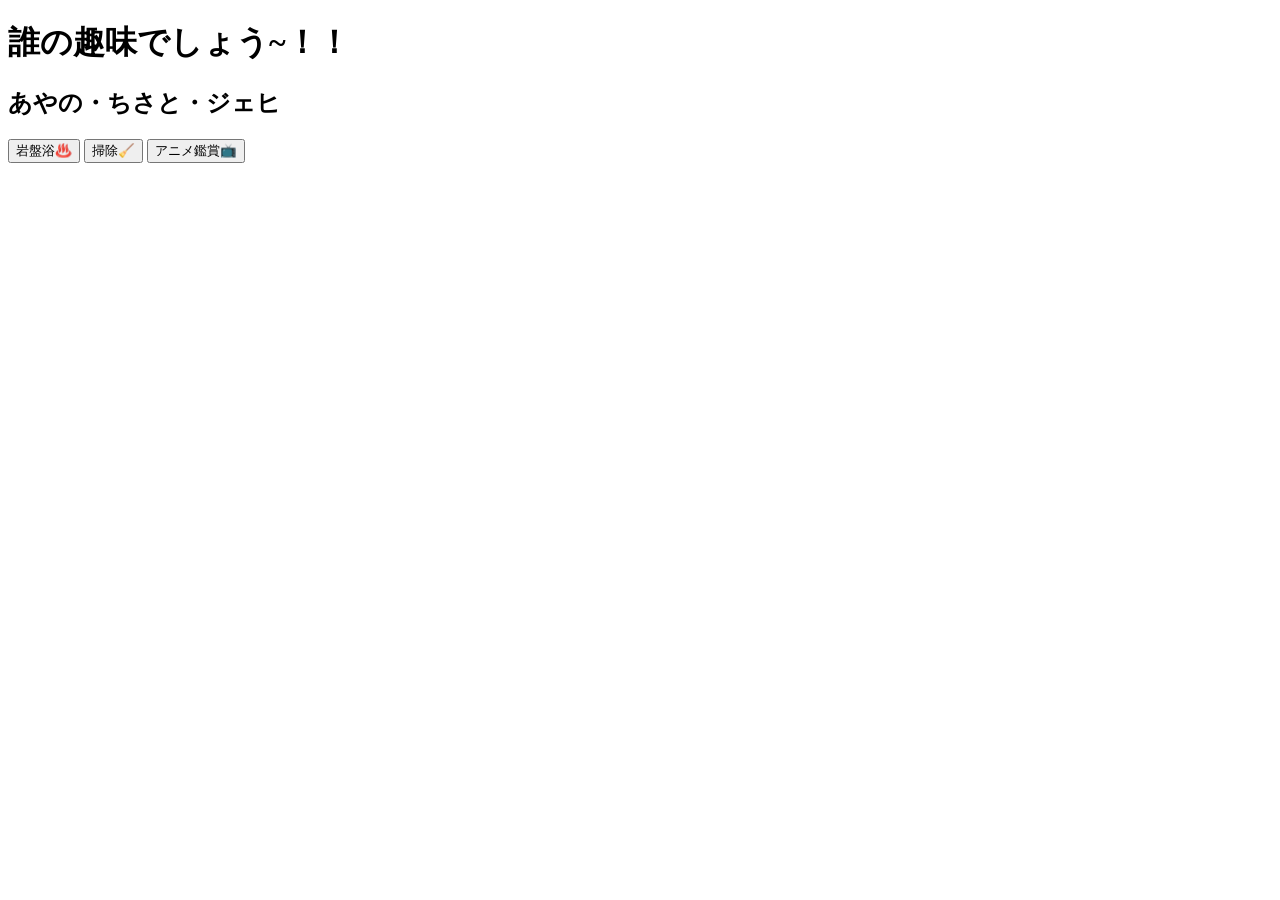
<file: 04_ゼミ/week1/index.html>
<!DOCTYPE html>
<html lang="ja">
  <head>
    <meta charset="UTF-8" />
    <meta name="viewport" content="width=device-width, initial-scale=1.0" />
    <meta http-equiv="X-UA-Compatible" content="ie=edge" />
    <title>WebExpertコーステンプレート</title>
  </head>
  <body>
    <h1>誰の趣味でしょう~！！</h1>
    <h2>あやの・ちさと・ジェヒ</h2>
    <button id="snow">岩盤浴♨️</button>
    <button id="karaoke">掃除🧹</button>
    <button id="study">アニメ鑑賞📺</button>
    <div id="element"></div>

    <script>
      const element = document.getElementById("element")
      const snow = document.getElementById("snow")
      const karaoke = document.getElementById("karaoke")
      const study = document.getElementById("study")

      snow.onclick = function() {
        console.dir(element)
        element.textContent = "ちさと"
      }

      karaoke.onclick = function() {
        console.dir(element)
        element.textContent = "ジェヒ"
      }

      study.onclick = function() {
        console.dir(element)
        element.textContent = "あやの"
      }
    </script>
  </body>
</html>

<!-- === このメッセージは消しても構いません === -->

<!-- GeekSalon WebExpertコースのペアプロで使用するためのテンプレートです。 -->
<!-- ✅ 👈のメニューから一番下の「👬」のアイコンを選んで -->
<!--    Live Modeを「Everyone cab edit」に変更した後、 -->
<!--    「You're live!」の下、「Stop Session」の上、にあるリンクをShareしましょう -->
<!-- ✅ CodeSandBoxはVS Codeとほぼ同じ様に扱えます。 -->
<!-- ✅ 👉にある画面が実行画面です。 -->
<!-- ✅ 👉の👇にある「Console」が実行時のConsoleになります。 -->
<!--    たまに挙動がおかしい時があるので気をつけましょう。 -->

<!-- =============================== -->
</file>
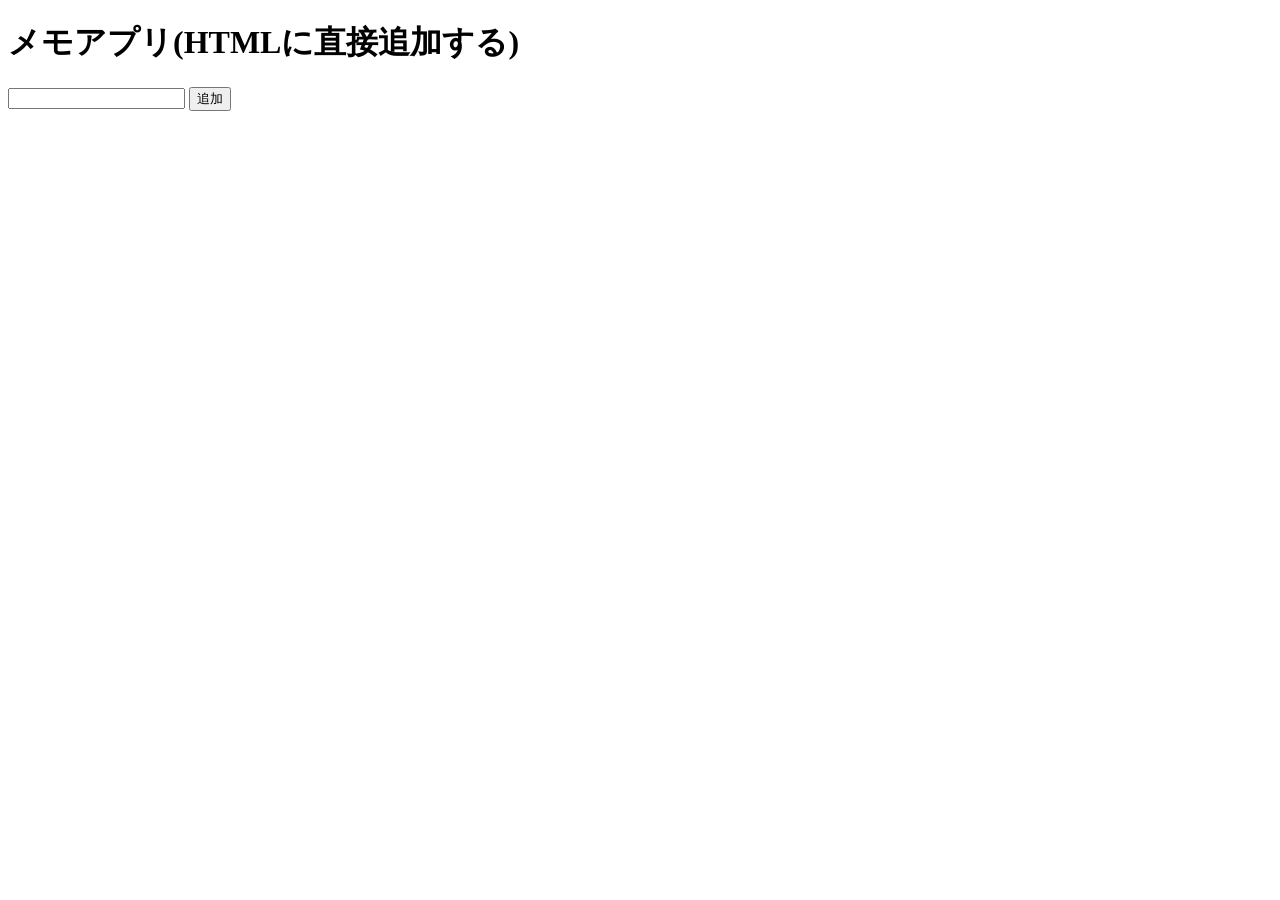
<file: 04_ゼミ/week2/index.html>
<!DOCTYPE html>
<html lang="ja">
  <head>
    <meta charset="UTF-8" />
    <meta http-equiv="X-UA-Compatible" content="IE=edge" />
    <meta name="viewport" content="width=device-width, initial-scale=1.0" />
    <link rel="stylesheet" href="style.css" />
    <title>Document</title>
  </head>
  <body>
    <h1>メモアプリ(HTMLに直接追加する)</h1>
    <input type="text" id="memo-input" />
    <button id="add-button">
      追加
    </button>
    <div id="memo-container"></div>

    <script src="main.js"></script>
  </body>
</html>
</file>
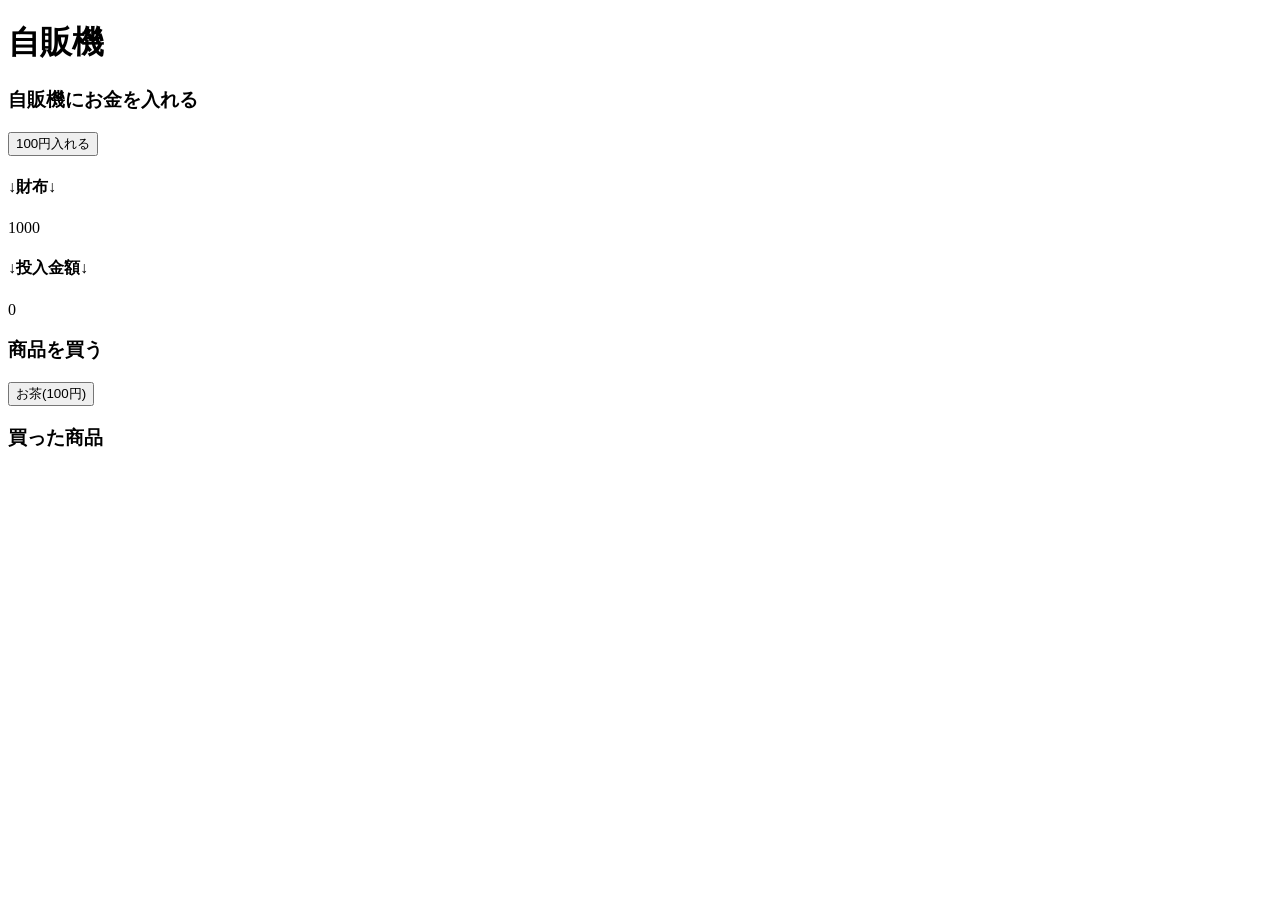
<file: 04_ゼミ/week2/jihanki.html>
<!DOCTYPE html>
<html lang="ja">
  <head>
    <meta charset="UTF-8" />
    <meta http-equiv="X-UA-Compatible" content="IE=edge" />
    <meta name="viewport" content="width=device-width, initial-scale=1.0" />
    <title>自販機</title>
  </head>
  <body>
    <h1>自販機</h1>
    <section>
      <h3>自販機にお金を入れる</h3>
      <button id="add-button-100">
        100円入れる
      </button>
      <h4>↓財布↓</h4>
      <div id="display-saifu">1000</div>
      <h4>↓投入金額↓</h4>
      <div id="display-jihanki-money">0</div>
    </section>
      <h3>商品を買う</h3>
      <button id="buy-button-tea">お茶(100円)</button>
    </section>
    <section>
      <h3>買った商品</h3>
      <div id="display-items"></div>
    </section>
    <script>
      // HTML要素を取得する
      const buyButtonTea = document.getElementById("buy-button-tea");
      const displayItems = document.getElementById("display-items");
      const addButton100 = document.getElementById("add-button-100");
      const displaySaifu = document.getElementById("display-saifu")
      const displayJihankiMoney = document.getElementById("display-jihanki-money");
      
      // buyButtonTea を押した時の処理
      buyButtonTea.onclick = function () {
        if (jihankiMoney >= 100){
        jihankiMoney -=100;
        displayJihankiMoney.textContent = jihankiMoney;
        displayItems.textContent += "🍵";
        }
      };

      let saifu = 1000;
      let jihankiMoney = 0;

      addButton100.onclick = function(){
        if (saifu >= 100){
        saifu -= 100;
        jihankiMoney += 100;      
        displaySaifu.textContent = saifu;
        displayJihankiMoney.textContent = jihankiMoney;
        }
      }
      
      
      
    </script>
  </body>
</html>

<!-- === このメッセージは消しても構いません === -->

<!-- GeekSalon WebExpertコースのペアプロで使用するためのテンプレートです。 -->
<!-- ✅ 👈のメニューから一番下の「👬」のアイコンを選んで -->
<!--    Live Modeを「Everyone cab edit」に変更した後、 -->
<!--    「You're live!」の下、「Stop Session」の上、にあるリンクをShareしましょう -->
<!-- ✅ CodeSandBoxはVS Codeとほぼ同じ様に扱えます。 -->
<!-- ✅ 👉にある画面が実行画面です。 -->
<!-- ✅ 👉の👇にある「Console」が実行時のConsoleになります。 -->
<!--    たまに挙動がおかしい時があるので気をつけましょう。 -->

<!-- =============================== -->
</file>
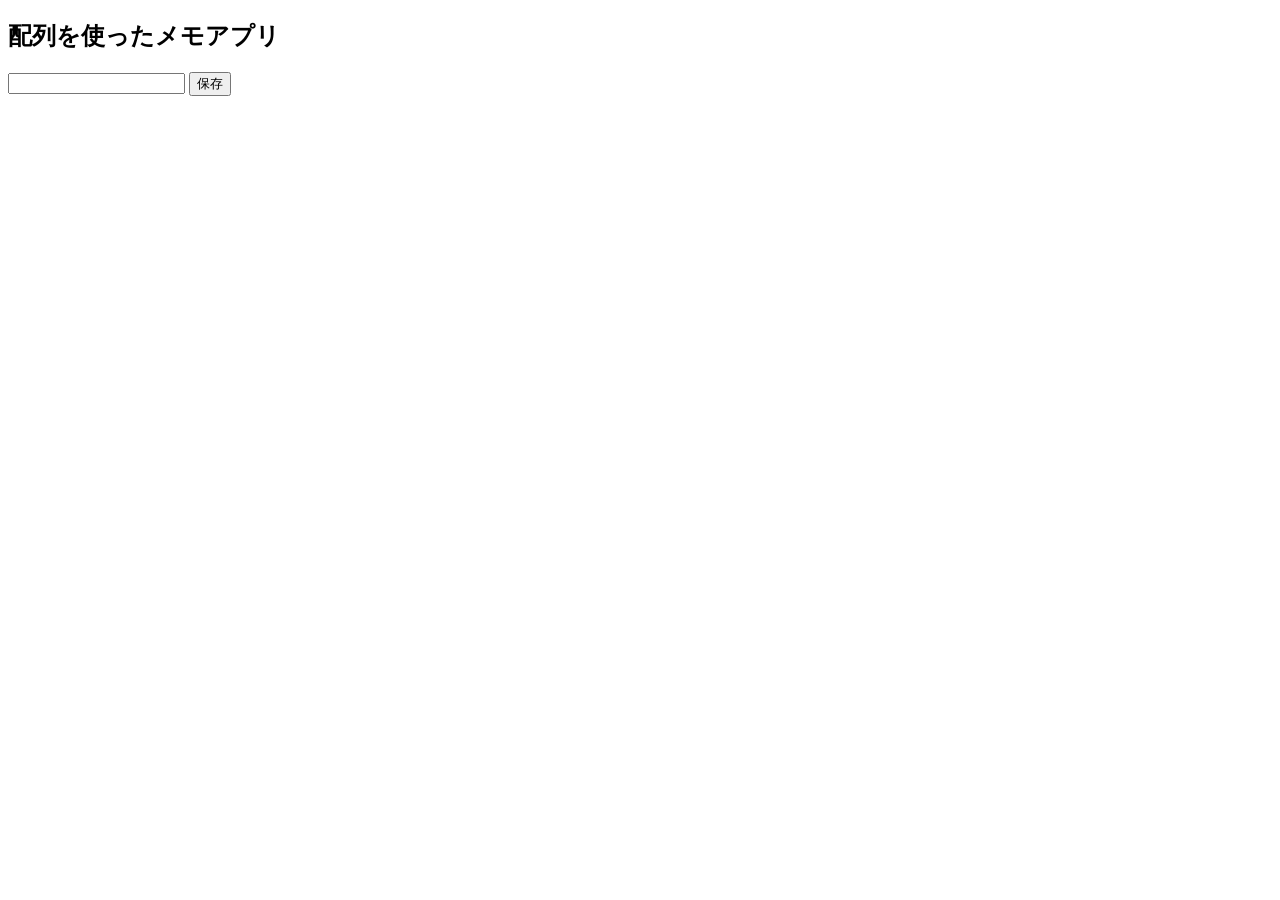
<file: 04_ゼミ/week3/array.html>
<!DOCTYPE html>
<html lang="ja">
  <head>
    <meta charset="UTF-8" />
    <meta http-equiv="X-UA-Compatible" content="IE=edge" />
    <meta name="viewport" content="width=device-width, initial-scale=1.0" />
    <title>配列を使ったメモアプリ</title>
  </head>
  <body>
    <h2>配列を使ったメモアプリ</h2>
    <input type="text" id="memo-input" />
    <button id="add-button">保存</button>
    <div id="memo-container"></div>
    <script>
      const memoInput = document.getElementById("memo-input")
      const addButton = document.getElementById("add-button")
      const memoContainer = document.getElementById("memo-container")

      let memos = []

      addButton.onclick = function() {
        // inputに入力した内容を取得する
        // eslint-disable-next-line no-unused-vars
        const text = memoInput.value
        memos.push(memoInput.value)
        console.log(memos)

        // memoContainerの中身を空にする
        memoContainer.textContent = ""

        // 配列の内容を画面に表示する
        for (let i = 0; i < memos.length; i++) {
          const div = document.createElement("div")
          div.textContent = memos[i]
          memoContainer.append(div)
        }
      }
    </script>
  </body>
</html>
</file>
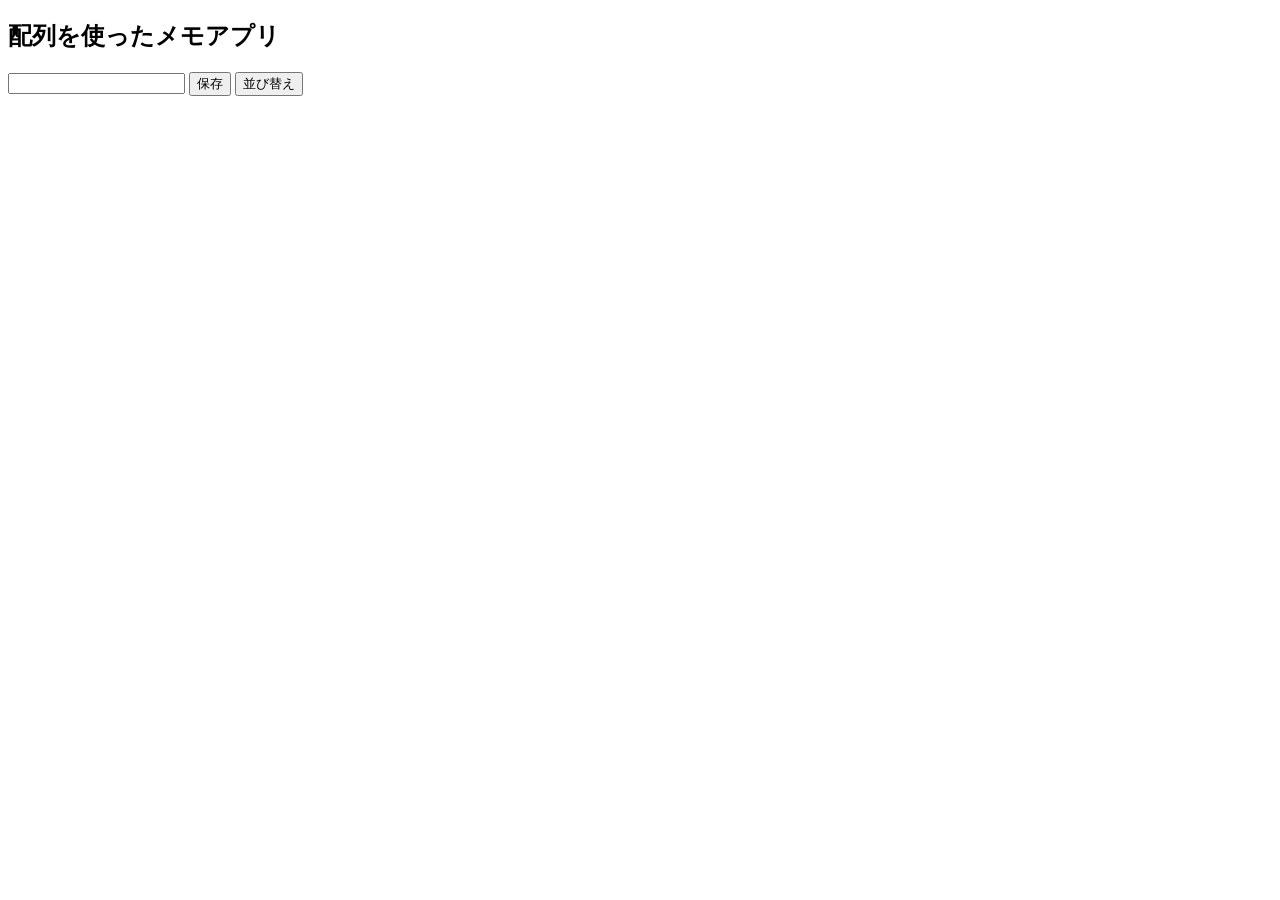
<file: 04_ゼミ/week3/localstorage.html>
<!DOCTYPE html>
<html lang="ja">
  <head>
    <meta charset="UTF-8" />
    <meta http-equiv="X-UA-Compatible" content="IE=edge" />
    <meta name="viewport" content="width=device-width, initial-scale=1.0" />
    <title>配列を使ったメモアプリ</title>
  </head>
  <body>
    <h2>配列を使ったメモアプリ</h2>
    <input type="text" id="memo-input" />
    <button id="add-button">保存</button>
    <button id="sort-button">並び替え</button>
    <div id="memo-container"></div>
    <script>
      const memoInput = document.getElementById("memo-input")
      const addButton = document.getElementById("add-button")
      const memoContainer = document.getElementById("memo-container")
      const sortButton = document.getElementById("sort-button")

      const createMemo = function() {
        for (let i = 0; i < memos.length; i++) {
          const div = document.createElement("div")
          div.textContent = memos[i]
          memoContainer.append(div)
        }
      }

      let memos = []

      if (localStorage.memos) {
        const memosJson = localStorage.memos
        memos = JSON.parse(memosJson)
        createMemo()
      }

      sortButton.onclick = function() {
        memoContainer.textContent = ""
        memos.sort()
        createMemo()
      }

      addButton.onclick = function() {
        // inputに入力した内容を取得する
        const text = memoInput.value
        memos.push(memoInput.value)
        localStorage.memos = JSON.stringify(memos)
        console.log(memos)

        // memoContainerの中身を空にする
        memoContainer.textContent = ""
        createMemo()
      }
    </script>
  </body>
</html>
</file>
<file: 04_ゼミ/week2/style.css>
.display {
  display: flex;
}
</file>
